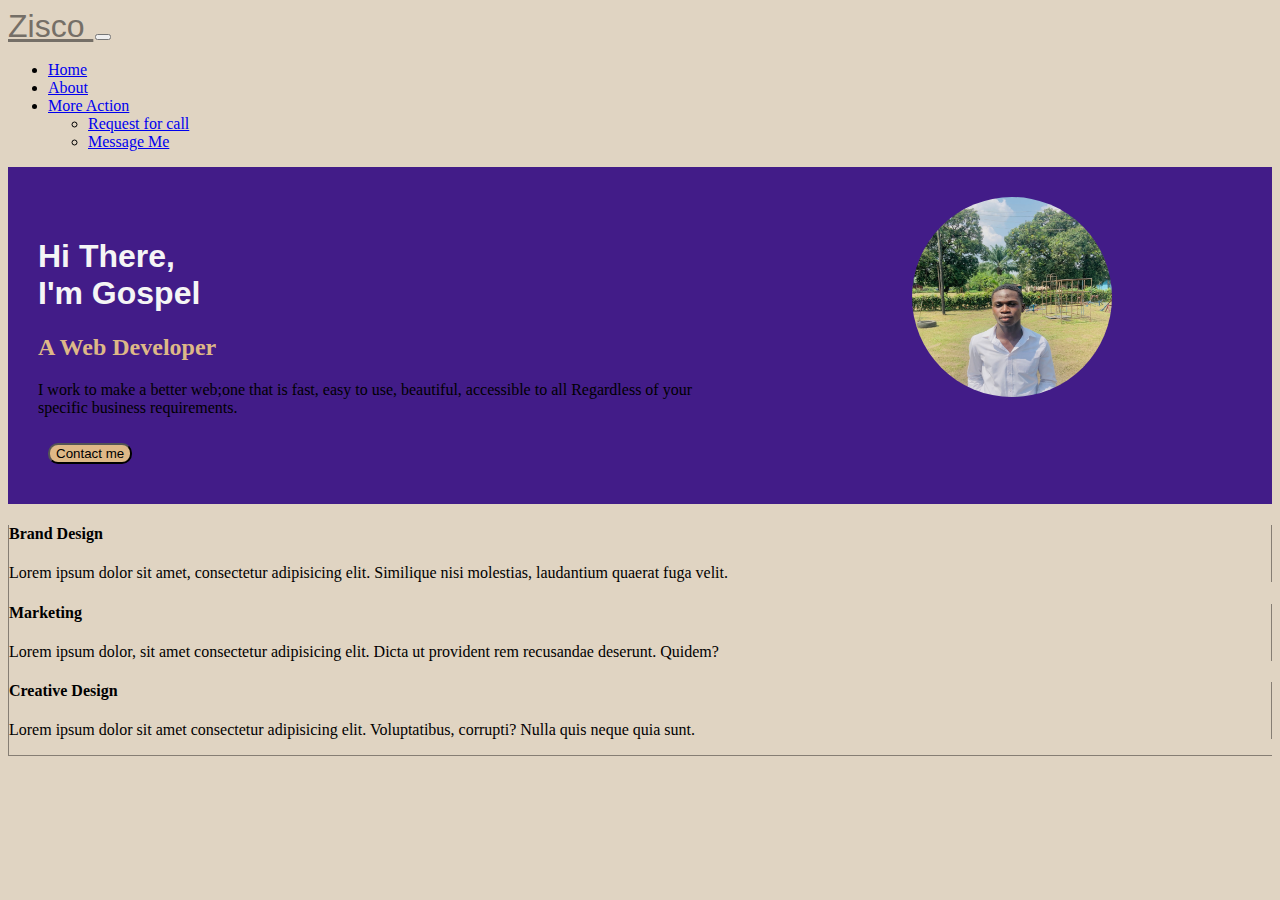
<file: index.html>
<!DOCTYPE html>
<html lang="en">

<head>
  <meta charset="UTF-8">
  <meta name="viewport" content="width=device-width, initial-scale=1.0">
  <!-- Bootstrap CSS CDN -->
  <link href="https://cdn.jsdelivr.net/npm/bootstrap@5.3.2/dist/css/bootstrap.min.css" rel="stylesheet"
    integrity="sha384-T3c6CoIi6uLrA9TneNEoa7RxnatzjcDSCmG1MXxSR1GAsXEV/Dwwykc2MPK8M2HN" crossorigin="anonymous">
  <!-- my css -->
  <link rel="stylesheet" href="assest/styles/style.css">
  <title>Document</title>
</head>

<body>
  <!-- Navbar  -->
  <nav class="navbar navbar-expand-lg bg-body-tertiary">
    <div class="container">
      <a class="navbar-brand navlogo" href="index.html">
        Zisco
      </a>
      <button class="navbar-toggler" type="button" data-bs-toggle="collapse" data-bs-target="#navbarSupportedContent"
        aria-controls="navbarSupportedContent" aria-expanded="false" aria-label="Toggle navigation">
        <span class="navbar-toggler-icon"></span>
      </button>
      <div class="collapse navbar-collapse" id="navbarSupportedContent">
        <ul class="navbar-nav me-auto mb-2 mb-lg-0">
          <li class="nav-item">
            <a class="nav-link active" aria-current="page" href="index.html">Home</a>
          </li>
          <li class="nav-item">
            <a class="nav-link" href="about.html">About</a>
          </li>
          <li class="nav-item dropdown">
            <a class="nav-link dropdown-toggle" href="#" role="button" data-bs-toggle="dropdown" aria-expanded="false">
              More Action
            </a>
            <ul class="dropdown-menu">
              <li><a class="dropdown-item" href="mailto:gospellubabari@gmail.com">Request for call</a></li>
              <li><a class="dropdown-item" href="mailto:gospellubabari@gmail.com">Message Me</a></li>
            </ul>
          </li>
        </ul>
      </div>
    </div>
  </nav>

  <div class="container text-light first-container" style="background-color: rgb(66, 28, 136);">
    <div class="herobox1">
      <h1>Hi There,<br>
        I'm Gospel</h1>
      <h2>A Web Developer</h2>
      <p>I work to make a better web;one that is fast, easy to use, beautiful, accessible to all Regardless of
        your
        specific business requirements.</p>
      <a href="mailto:gospellubabari@gmail.com"><button type="button" class="contact-button">Contact me</button></a>

    </div>
    <div class="herobox2">
      <img src="assest/images/image.jpeg" alt="" style="height: 200px; width: 200px;  border-radius: 100px;">
    </div>

  </div>


  <div class="container bottom-container">
    <div class="row">
      <div class="col-12 col-md-4 text-center pt-4 pb-5 col1">
        <a href="#">
          <h4>Brand Design</h4>
        </a>
        <p class="pt-3">Lorem ipsum dolor sit amet, consectetur adipisicing elit. Similique nisi molestias, laudantium quaerat fuga
          velit.</p>
      </div>
      <div class="col-12 col-md-4 text-center pt-4 pb-5 col1">
        <a href="#">
          <h4>Marketing</h4>
        </a>
        <p class="pt-3">Lorem ipsum dolor, sit amet consectetur adipisicing elit. Dicta ut provident rem recusandae deserunt.
          Quidem?
        </p>

      </div>
      <div class="col-12 col-md-4 text-center pt-4 pb-5 col1">
        <a href="#">
          <h4>Creative Design</h4>
        </a>
        <p class="pt-3">Lorem ipsum dolor sit amet consectetur adipisicing elit. Voluptatibus, corrupti? Nulla quis neque quia
          sunt.
        </p>
      </div>
    </div>
  </div>



  <!-- Bootstrap JS CDN -->
  <script src="https://cdn.jsdelivr.net/npm/bootstrap@5.3.2/dist/js/bootstrap.bundle.min.js"
    integrity="sha384-C6RzsynM9kWDrMNeT87bh95OGNyZPhcTNXj1NW7RuBCsyN/o0jlpcV8Qyq46cDfL"
    crossorigin="anonymous"></script>
</body>

</html>
</file>
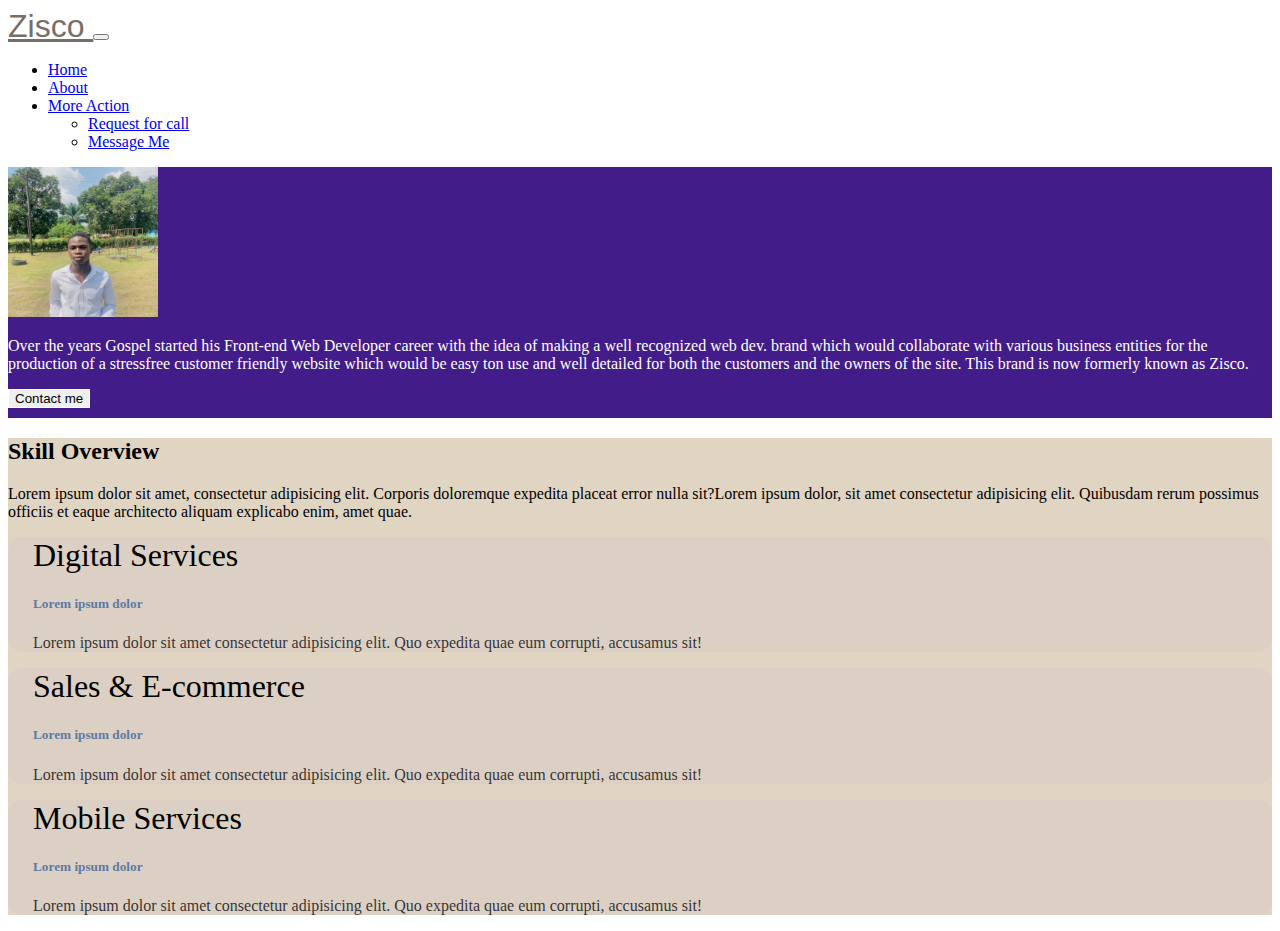
<file: about.html>
<!DOCTYPE html>
<html lang="en">

<head>
  <meta charset="UTF-8">
  <meta name="viewport" content="width=device-width, initial-scale=1.0">
  <!-- Bootstrap CSS CDN -->
  <link href="https://cdn.jsdelivr.net/npm/bootstrap@5.3.2/dist/css/bootstrap.min.css" rel="stylesheet"
    integrity="sha384-T3c6CoIi6uLrA9TneNEoa7RxnatzjcDSCmG1MXxSR1GAsXEV/Dwwykc2MPK8M2HN" crossorigin="anonymous">
  <!-- My CSS stylesheet -->
  <link rel="stylesheet" href="assest/styles/about.css">
  <title>Document</title>
</head>

<body>

  <!-- Navbar  -->
  <nav class="navbar navbar-expand-lg bg-body-tertiary">
    <div class="container">
      <a class="navbar-brand navlogo" href="index.html">
        Zisco
      </a>
      <button class="navbar-toggler" type="button" data-bs-toggle="collapse" data-bs-target="#navbarSupportedContent"
        aria-controls="navbarSupportedContent" aria-expanded="false" aria-label="Toggle navigation">
        <span class="navbar-toggler-icon"></span>
      </button>
      <div class="collapse navbar-collapse" id="navbarSupportedContent">
        <ul class="navbar-nav me-auto mb-2 mb-lg-0">
          <li class="nav-item">
            <a class="nav-link active" aria-current="page" href="index.html">Home</a>
          </li>
          <li class="nav-item">
            <a class="nav-link" href="about.html">About</a>
          </li>
          <li class="nav-item dropdown">
            <a class="nav-link dropdown-toggle" href="#" role="button" data-bs-toggle="dropdown" aria-expanded="false">
              More Action
            </a>
            <ul class="dropdown-menu">
              <li><a class="dropdown-item" href="mailto:gospellubabari@gmail.com">Request for call</a></li>
              <li><a class="dropdown-item" href="mailto:gospellubabari@gmail.com">Message Me</a></li>
            </ul>
          </li>
        </ul>
      </div>
    </div>
  </nav>

  <main>
    <div class="section" style="background-color: rgb(66, 28, 136); min-height: 200px;">
      <div class="container pt-3">
        <div>
          <img src="assest/images/image.jpeg" alt="my image" class="my-img">
        </div>
        <div>
          <p class="pt-2 my-info">Over the years Gospel started his Front-end Web Developer career with the idea of
            making a well recognized web dev. brand which would collaborate with various business entities for the
            production of a stressfree customer friendly website which would be easy ton use and well detailed for both
            the customers and the owners of the site. This brand is now formerly known as Zisco. </p>
          <a href="mailto:gospellubabari@gmail.com"><button class="btn btn-primary" type="button">Contact
              me</button></a>
        </div>
      </div>
    </div>
    <div class="container-fluid" style="background-color: rgb(224, 212, 194); min-height: 400px;">
      <div class="container" style="margin-left: auto; margin-right: auto;">
        <h2 class="text-center pt-4">Skill Overview</h2>
        <p class="text-center">Lorem ipsum dolor sit amet, consectetur adipisicing elit. Corporis doloremque expedita
          placeat error nulla sit?Lorem ipsum dolor, sit amet consectetur adipisicing elit. Quibusdam rerum possimus
          officiis et eaque architecto aliquam explicabo enim, amet quae.</p>

        <div class="row"><!-- put the submit stuff in a form -->
          <div class="col-12 col-sm-4 text-center mb-4 mb-sm-0 skill-card">
            <a href="#" class="title-a">
              Digital Services
            </a>
            <a href="#"><h5>Lorem ipsum dolor</h5></a>
            <p class="text-start mt-3">Lorem ipsum dolor sit amet consectetur adipisicing elit. Quo expedita quae eum
              corrupti, accusamus sit!</p>
          </div>
          <div class="col-12 col-sm-4 text-center mb-4 mb-sm-0 skill-card">
            <a href="#" class="title-a">
              Sales & E-commerce
            </a>
            <a href="#"><h5>Lorem ipsum dolor</h5></a>
            <p class="text-start mt-3">Lorem ipsum dolor sit amet consectetur adipisicing elit. Quo expedita quae eum
              corrupti, accusamus sit!</p>
          </div>
          <div class="col-12 col-sm-4 text-center mb-4 mb-sm-0 skill-card">
            <a href="#" class="title-a">
              Mobile Services
            </a>
            <a href="#"><h5>Lorem ipsum dolor</h5></a>
            <p class="text-start mt-3">Lorem ipsum dolor sit amet consectetur adipisicing elit. Quo expedita quae eum
              corrupti, accusamus sit!</p>
          </div>
        </div>
      </div>
    </div>
  </main>


  <!-- Bootstrap JS CDN -->
  <script src="https://cdn.jsdelivr.net/npm/bootstrap@5.3.2/dist/js/bootstrap.bundle.min.js"
    integrity="sha384-C6RzsynM9kWDrMNeT87bh95OGNyZPhcTNXj1NW7RuBCsyN/o0jlpcV8Qyq46cDfL"
    crossorigin="anonymous"></script>
</body>

</html>
</file>
<file: assest/styles/style.css>
body{
  background-color: rgb(224, 212, 194);
}
.herobox1{
  margin-top: 50px;
  width: 55%;
  margin-left: 30px;
}
.herobox2{
  margin-top: 30px;
  margin-right: 160px;
}
.navlogo{
  color: rgb(117, 111, 103);
  font-family: 'Lucida Sans', 'Lucida Sans Regular', 'Lucida Grande', 'Lucida Sans Unicode', Geneva, Verdana, sans-serif;
  font-weight: 300;
  font-size: 32px;
}
.contact-button{
  margin-top: 10px;
  margin-bottom: 40px;
  margin-left: 10px;
  border-radius: 10px;
  background-color: burlywood;
}
.first-container{
  display: flex;
 justify-content: space-between;
}
.bottom-container{
  background-color: rgb(224, 212, 194);
  border-bottom: 1px solid rgba(32, 28, 28, 0.466);
  border-left: 1px solid rgba(32, 28, 28, 0.466);
}
.navlogo{
  margin-right: 700px;
}
.col1{
  border-right: 1px solid rgba(32, 28, 28, 0.466);
}
.col1:hover{
  background-color: rgb(184, 175, 164);
  transition-duration: 1s;
}
.bottom-container a{
  text-decoration: none;
  color: #000;
}
h1{
  color: whitesmoke;
  font-family: 'Segoe UI', Tahoma, Geneva, Verdana, sans-serif;
}
h2{
  color: burlywood;
}
@media screen and (max-width: 1200px) {
  .herobox2{
    margin-right: 10%;
  }
  .navlogo{
    margin-right: 2px;
  }
}
@media screen and (max-width: 1024px) {
  .navlogo{
    margin-right: 200px;
  }
}
@media screen and (min-width: 768px) {
  .navlogo{
    margin-right: 2px;
  }
}
@media screen and (max-width: 767px){
  .first-container{
    display: flex;
    flex-direction: column-reverse;
  }
  .herobox1{
    margin-left: 0;
    width: 100%;
  }
  .herobox2{
    text-align: center;
    margin-right: 0px;
  }
  .contact-button{
    margin-left: 0px;
  }
  .navlogo{
    margin-right: 2px;
  }
  .col1{
    border-bottom: 1px solid;
  }
}
</file>
<file: assest/styles/about.css>
/* body{
  background-color: grey;
} */
.my-img{
  background-color: white;
  height: 150px;
  width: 150px;
}
.my-info{
  color: white;
}
.navlogo{
  color: rgb(117, 111, 103);
  font-family: 'Lucida Sans', 'Lucida Sans Regular', 'Lucida Grande', 'Lucida Sans Unicode', Geneva, Verdana, sans-serif;
  font-weight: 300;
  font-size: 32px;
}
.container-fluid .row a{
  text-decoration: none;
}
h4{
  color: rgb(63, 91, 219);
}
.btn{
  border: 1px white solid;
  margin-bottom: 10px;
}
.skill-card{
  background-color: rgba(209, 198, 198, 0.322);
  border-radius: 15px;
  padding-left: 25px;
  box-sizing: border-box;
}
.skill-card a{
  color: #000;
}
.skill-card a:hover{
  color: rgba(62, 62, 155, 0.795);
}
.skill-card a:nth-of-type(2){
  color: rgb(94, 123, 165);
}
.skill-card:hover{
  border: 0px;
  background-color: rgba(209, 198, 198, 0.808);
  transition-duration: 1s;
}
.skill-card p{
  color: rgba(37, 35, 37, 0.904);
}
.skill-card .title-a{
  text-decoration: none;
  font-size: 32px;
  align-items: center;
}
</file>
